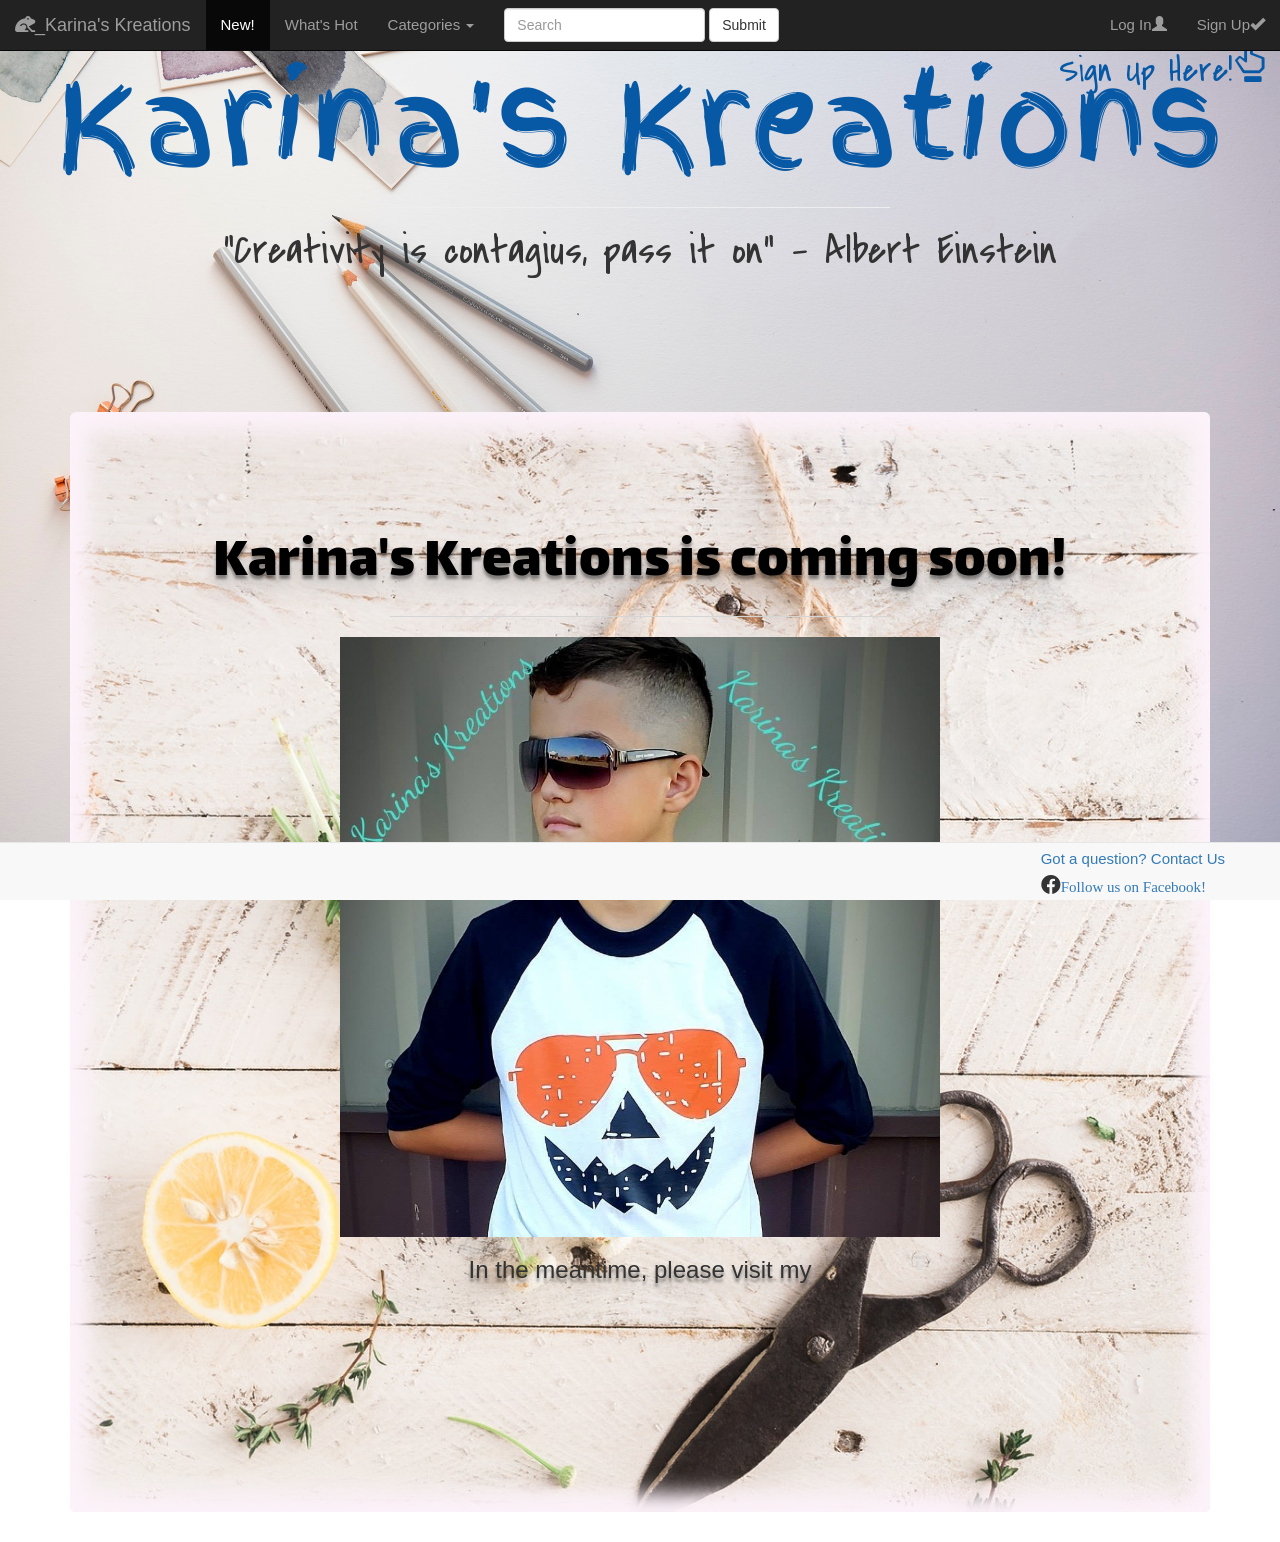
<file: index.html>
<!DOCTYPE html>
	
	<html>
	<head>
		<title>Karina's Kreations</title>
		
		
		
		<link rel="stylesheet" type="text/css" href="index.css">
		<link href="https://fonts.googleapis.com/css?family=Covered+By+Your+Grace" rel="stylesheet">
		<link href="https://fonts.googleapis.com/css?family=Lalezar" rel="stylesheet">
		<link rel="stylesheet" href="https://maxcdn.bootstrapcdn.com/bootstrap/3.3.7/css/bootstrap.min.css" integrity="sha384-BVYiiSIFeK1dGmJRAkycuHAHRg32OmUcww7on3RYdg4Va+PmSTsz/K68vbdEjh4u" crossorigin="anonymous">
		<link href="https://fonts.googleapis.com/css?family=Shojumaru" rel="stylesheet">
		<link rel="stylesheet" href="https://use.fontawesome.com/releases/v5.1.0/css/all.css" integrity="sha384-lKuwvrZot6UHsBSfcMvOkWwlCMgc0TaWr+30HWe3a4ltaBwTZhyTEggF5tJv8tbt" crossorigin="anonymous">
		<link href="https://fonts.googleapis.com/css?family=Finger+Paint" rel="stylesheet">
		
	</head>
		
	<body>

		
		
		<!-- Top static navigation bar -->
		<nav class="navbar navbar-default navbar-inverse navbar-fixed-top">
			<div class="container-fluid">
				<!-- Brand and toggle get grouped for better mobile display -->
				<div class="navbar-header">
					<button type="button" class="navbar-toggle collapsed" data-toggle="collapse" data-target="#bs-example-navbar-collapse-1" aria-expanded="false">
						<span class="sr-only">Toggle navigation</span>
						<span class="icon-bar"></span>
						<span class="icon-bar"></span>
						<span class="icon-bar"></span>
					</button>
					<a class="navbar-brand" href="index.html"><i class="fas fa-frog"></i>_Karina's Kreations</a>
				</div>

				<!-- Collect the nav links, forms, and other content for toggling -->
				<div class="collapse navbar-collapse" id="bs-example-navbar-collapse-1">
					<ul class="nav navbar-nav">
						<li class="active"><a href="#">New! <span class="sr-only">(current)</span></a></li>
						<li><a href="#">What's Hot</a></li>
						<li class="dropdown">
							<a href="#" class="dropdown-toggle" data-toggle="dropdown" role="button" aria-haspopup="true" aria-expanded="false">Categories <span class="caret"></span></a>
							<ul class="dropdown-menu">
								<li><a href="#">Shirts</a></li>
								<li><a href="#">Another action</a></li>
								<li><a href="#">Something else here</a></li>
								<li role="separator" class="divider"></li>
								<li><a href="#">Separated link</a></li>
								<li role="separator" class="divider"></li>
								<li><a href="#">One more separated link</a></li>
							</ul>
						</li>
					</ul>
					<form class="navbar-form navbar-left">
						<div class="form-group">
							<input type="text" class="form-control" placeholder="Search">
						</div>
						<button type="submit" class="btn btn-default">Submit</button>
					</form>
					<ul class="nav navbar-nav navbar-right">
						<li><a href="#">Log In<i class="glyphicon glyphicon-user"></i></a></li>
						<li><a href="signup.html">Sign Up<i class="glyphicon glyphicon-ok"></i></a></li>



					</ul>
				</li>
			</ul>
		</div><!-- /.navbar-collapse -->
	</div><!-- /.container-fluid -->
</nav>
</div>

<h1 class="color">Sign Up Here!<span class="glyphicon glyphicon-hand-up"></span></h1>
<h2 class="mainTitle">Karina's Kreations</h2>
<hr>
<h3 class="quote">"Creativity is contagius, pass it on" - Albert Einstein</h3>


<div class="content">
	<div class="container">
		<div class="jumbotron">
			<h3 class="titleColor">Karina's Kreations is coming soon!</h3>
			<hr>

			<a href= "https://www.facebook.com/KRodriguez213/">
				<img src="Nate.jpg">
			</a>
			<h3>In the meantime, please visit my <a href:"https://www.facebook.com/KRodriguez213/"Facebook store!</a></h3>


			<!--<form action="https://www.paypal.com/cgi-bin/webscr" method="post"> -->

				<!-- Identify your business so that you can collect the payments. 
				<input type="hidden" name="business" value="r.rod82@gmail.com">

				<!-- Specify a Buy Now button. -->
				<!--<input type="hidden" name="cmd" value="_xclick">-->

				<!-- Specify details about the item that buyers will purchase. -->
				<!--<input type="hidden" name="item_name" value="Dab T-Shirt">
				<input type="hidden" name="amount" value="15.00">
				<input type="hidden" name="currency_code" value="USD">

				<!-- Provide a drop-down menu option field. -->
				<!--<input type="hidden" name="on0" value="Type">Select Size: <br />
				<select name="os0">

					<option value="Select Type">Size</option>
					<option value="Collapsable">XL -- $15</option>
					<option value="Standard">L -- $15</option>
					<option value="Collapsable">M -- $15</option>
					<option value="Collapsable">S -- $15</option>

				</select> <br />





				<!-- Display the payment button. 
				<div class="buy"> <input type="image" name="submit" border="0"
				src="https://www.paypalobjects.com/en_US/i/btn/btn_buynow_LG.gif"
				alt="Buy Now"></div>-->

			</form>


		</div>

	</div>
</div>
</div>
</div>


<!--<div class="row">
	<div class="col-lg-4 col-sm-5">
		<div class="thumbnail">
			<div class="thumbnails"><img src="MOM.jpg"></div>
		</div>
	</div>

	<div class="col-lg-4 col-sm-5">
		<div class="thumbnail">
			<div class="thumbnails"><img src="baseballshirt.jpg"></div>
		</div>
	</div>

	<div class="col-lg-4 col-sm-5">
		<div class="thumbnail">
			<div class="thumbnails"><img src="waterbottle.jpg"></div>
		</div>
	</div>
-->



	<nav class="navbar navbar-default navbar-fixed-bottom">
		<div class="container">
			<ul class="nav navbar-nav navbar-right">
				<div class="socialmedia"><li>Got a question?<a href="#"> Contact Us</a></li>
				<i class="fab fa-facebook"><a target="_blank" href="https://www.facebook.com/KRodriguez213/">Follow us on Facebook!</i></a></div>

			</ul>
		</div>
	</nav>

	
	<script src="https://maxcdn.bootstrapcdn.com/bootstrap/3.3.7/js/bootstrap.min.js" integrity="sha384-Tc5IQib027qvyjSMfHjOMaLkfuWVxZxUPnCJA7l2mCWNIpG9mGCD8wGNIcPD7Txa" crossorigin="anonymous"></script>
	<script src="https://code.jquery.com/jquery-3.3.1.slim.min.js" integrity="sha384-q8i/X+965DzO0rT7abK41JStQIAqVgRVzpbzo5smXKp4YfRvH+8abtTE1Pi6jizo" crossorigin="anonymous"></script>
	<script src="https://cdnjs.cloudflare.com/ajax/libs/popper.js/1.14.3/umd/popper.min.js" integrity="sha384-ZMP7rVo3mIykV+2+9J3UJ46jBk0WLaUAdn689aCwoqbBJiSnjAK/l8WvCWPIPm49" crossorigin="anonymous"></script>
</body>
</html>
</file>
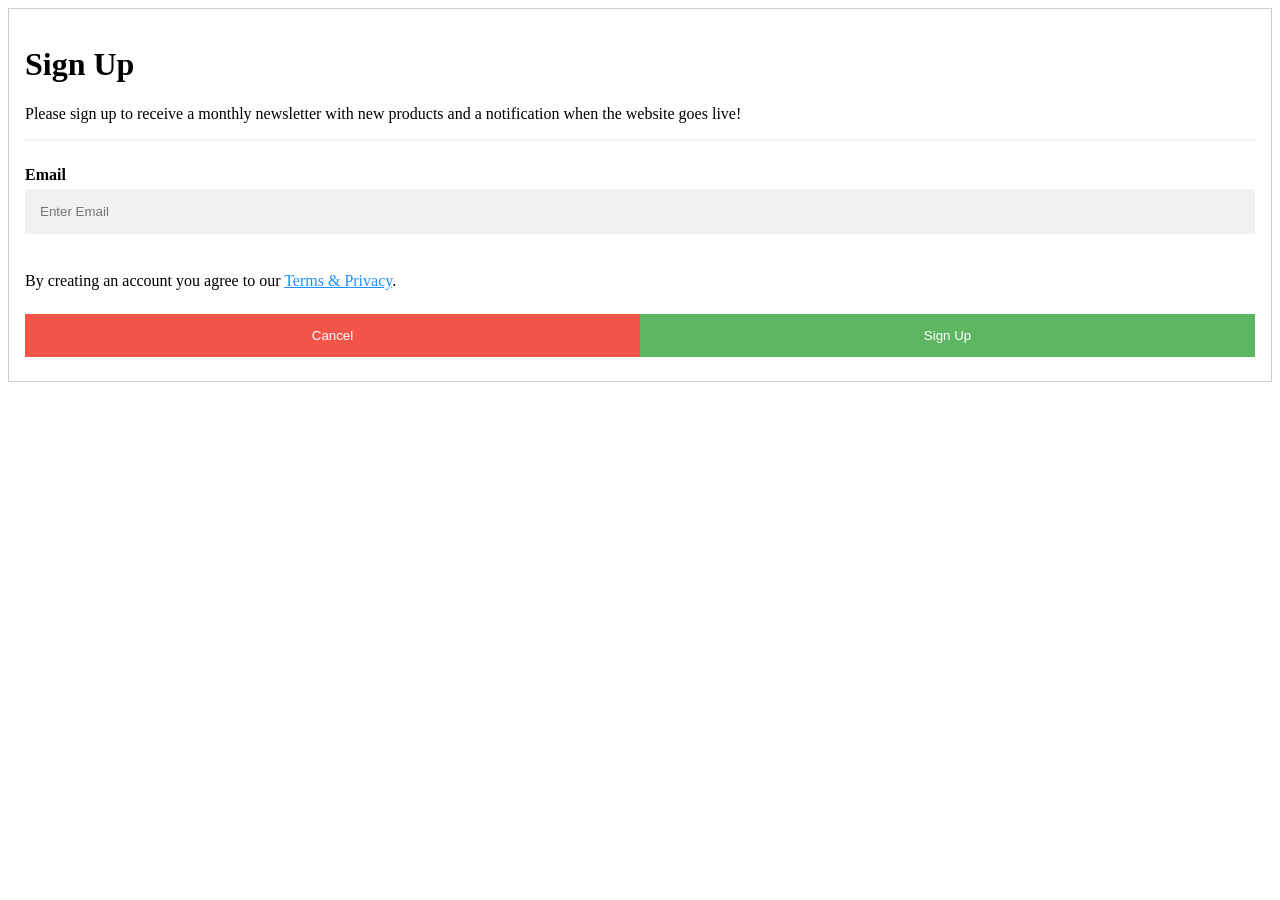
<file: signup.html>
<!DOCTYPE html>
<html>
<head>
	<title>Sign Up</title>
	<link rel="stylesheet" type="text/css" href="signup.css">
</head>
<body>
<form action="action_page.php" style="border:1px solid #ccc">
  <div class="container">
    <h1>Sign Up</h1>
    <p>Please sign up to receive a monthly newsletter with new products and a notification when the website goes live!</p>
    <hr>

    <label for="email"><b>Email</b></label>
    <input type="text" placeholder="Enter Email" name="email" required>

    

    <p>By creating an account you agree to our <a href="https://privacypolicies.com/privacy/view/985e53f0fdeaba46c59cb297d0ca72f3" style="color:dodgerblue">Terms & Privacy</a>.</p>

    <div class="clearfix">
      <button type="button" class="cancelbtn">Cancel</button>
      <button href="index.html" type="submit" class="signupbtn">Sign Up</button>
    </div>
  </div>
</form>
</body>
</html>
</file>
<file: index.css>
.color {
	font-family: Covered By Your Grace, cursive;
	font-size: 35px;
	text-align: right;
	position: fixed; top: 3%; right: 1%;
	color: #0859a5;



}

.price {
	font-family: arial;
	font-size: 30px;
}





p {
	font-family: Wendy One;
	font-size: 50px;
	padding-top: 70px;
}


.center {
	display: block;
	margin-left: auto;
	margin-right: auto;
	width: 50%;
}

body {
	padding-top: 35px;
	padding-bottom: 0px;

	background: url(crafttop.jpg);
	background-size: cover;
	background-position: center;
	background-repeat: no-repeat;
	background-attachment: fixed;

}

.jumbotron {
	
	background-image: url(back2.jpg);
	background-size: cover;
	background-position: center;
	box-shadow: 0 0 20px 20px #fcf2f9 inset;
	height: 1100px;
	width: 1000px 1000px;

}

.content {
	padding-top: 10%;
	text-align: center;
	text-shadow: 0px 4px 3px rgba(0,0,0,0.4),
	0px 8px 13px rgba(0,0,0,0.1),
	0px 18px 23px rgba(0,0,0,0.1);
}

.navbar-default .navbar {
	background-color: #ce21ff;
	padding-bottom: 0px;
}

.paraColor {
	font-family: arial;
	padding-top: 100px;
	font-size: 40px;

}



.quote {
	font-family: Covered By Your Grace, cursive;
	text-align: center;
	font-size: 42px;

}

.titleColor {
	color: black;
	padding-top: 50px;
	font-size: 60px;
	font-family: Lalezar;


}

hr {
	width: 500px;
	border-top: 1px solid black;
	border-bottom: 1px solid rgba(0,0,0,0.2);
	color: black;
	
}

.image-blurred-edge {
	/*background-image: url(crafttop.jpg);*/
	background-size: cover;
	background-position: center;
	background-repeat: no-repeat;
	background-attachment: fixed;
	box-shadow: 0 0 50px 50px white inset;
}

.mainTitle {
	color: #0859a5;
	font-size: 120px;
	font-family: Finger Paint;
	text-align: center;
}

.momPic {
	height: 20px;
	width: 500px;

}

img {
	height: 600px;
	width: 600px;
	margin-left: auto;
	margin-right: auto;


}

.price {
	font-style: italic;
	font-family: arial;
	color: black;
	font-size: 20px;

}

.socialmedia {
	font-size: 20px;

}

a {
	font-size: 15px;
}

.thumbnails {
	height: 200px
	width: 300px;
	border: 1px solid black;
	
}

#nav li a {
	text-align: center;
}

.buy {
	font-size: 30px;
}

.navbar-inverse {
	background: red;
}
</file>
<file: signup.css>
* {box-sizing: border-box}

/* Full-width input fields */
  input[type=text], input[type=password] {
  width: 100%;
  padding: 15px;
  margin: 5px 0 22px 0;
  display: inline-block;
  border: none;
  background: #f1f1f1;
}

input[type=text]:focus, input[type=password]:focus {
  background-color: #ddd;
  outline: none;
}

hr {
  border: 1px solid #f1f1f1;
  margin-bottom: 25px;
}

/* Set a style for all buttons */
button {
  background-color: #4CAF50;
  color: white;
  padding: 14px 20px;
  margin: 8px 0;
  border: none;
  cursor: pointer;
  width: 100%;
  opacity: 0.9;
}

button:hover {
  opacity:1;
}

/* Extra styles for the cancel button */
.cancelbtn {
  padding: 14px 20px;
  background-color: #f44336;
}

/* Float cancel and signup buttons and add an equal width */
.cancelbtn, .signupbtn {
  float: left;
  width: 50%;
}

/* Add padding to container elements */
.container {
  padding: 16px;
}

/* Clear floats */
.clearfix::after {
  content: "";
  clear: both;
  display: table;
}

/* Change styles for cancel button and signup button on extra small screens */
@media screen and (max-width: 300px) {
  .cancelbtn, .signupbtn {
    width: 100%;
  }
}
</file>
